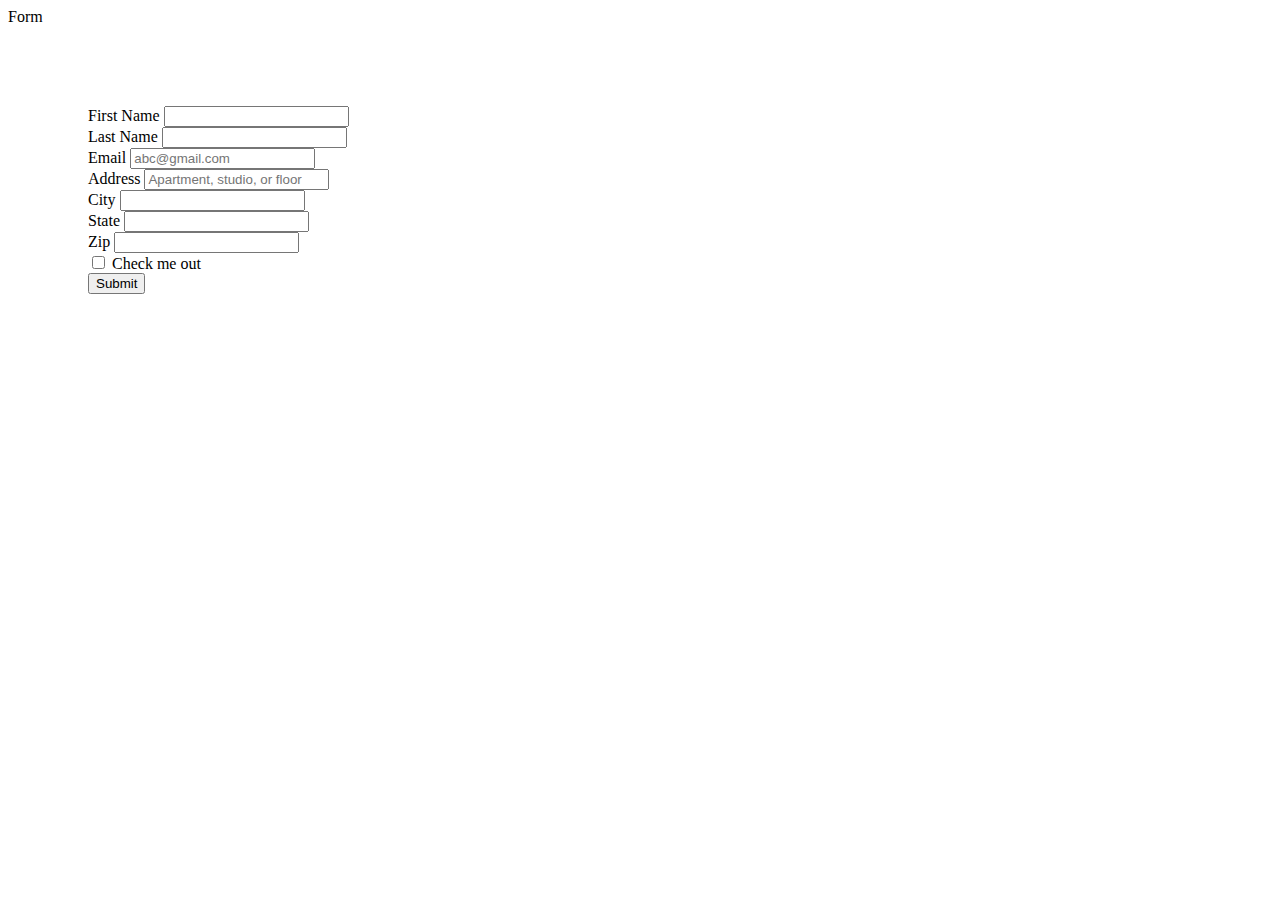
<file: form.html>
<!DOCTYPE html>
<html lang="en">
<head>
    <meta charset="UTF-8">
    <meta name="viewport" content="width=device-width, initial-scale=1.0">
    <link rel="stylesheet" href="style.css">
    <link href="https://cdn.jsdelivr.net/npm/bootstrap@5.3.2/dist/css/bootstrap.min.css" rel="stylesheet" integrity="sha384-T3c6CoIi6uLrA9TneNEoa7RxnatzjcDSCmG1MXxSR1GAsXEV/Dwwykc2MPK8M2HN" crossorigin="anonymous">
    <title>Document</title>
</head>
<body>
    <nav class="navbar bg-primary" data-bs-theme="dark">
        <div class="container-fluid">
          <div class="navbar-brand" href="#">
            Form          
        </div>
        </div>
    </nav>
    <div class="inpform">
    <form class="row g-3">
        <div class="col-md-6">
          <label for="firstname" class="form-label">First Name</label>
          <input type="text" class="form-control">
        </div>
        <div class="col-md-6">
          <label for="lastname" class="form-label">Last Name</label>
          <input type="text" class="form-control" >
        </div>
        <div class="col-12">
          <label for="inputEmail14" class="form-label">Email</label>
          <input type="email" class="form-control"  placeholder="abc@gmail.com">
        </div>
        <div class="col-12">
          <label for="inputAddress" class="form-label">Address</label>
          <input type="text" class="form-control"  placeholder="Apartment, studio, or floor">
        </div>
        <div class="col-md-4">
          <label for="inputCity" class="form-label">City</label>
          <input type="text" class="form-control" id="inputCity">
        </div>
        <div class="col-md-4">
          <label for="inputState" class="form-label">State</label>
          <input type="text" class="form-control" id="inputCity">
        </div>
        <div class="col-md-4">
          <label for="inputZip" class="form-label">Zip</label>
          <input type="text" class="form-control" id="inputZip">
        </div>
        <div class="col-12">
          <div class="form-check">
            <input class="form-check-input" type="checkbox" id="gridCheck">
            <label class="form-check-label" for="gridCheck">
              Check me out
            </label>
          </div>
        </div>
        <div class="col-12">
          <button type="submit" class="btn btn-primary">Submit</button>
        </div>
      </form>
    </div>
</body>
</html>
</file>
<file: style.css>
#main {
  padding: 2rem;
  display: flex;
  /* justify-content: space-between; */
}
#canvasContainer {
  position: relative;
}
#canvasContainer img {
  width: 700px;
}



/* Overlays / Rectangles */
.rectangle-overlay-select {
  position: absolute;
  border: 2px solid rgb(255, 255, 255);
  background-color: rgba(255, 255, 255, 0.1);
  pointer-events: none; /* Prevent rectangle from interfering with mouse events */
  z-index: 1;
}
.rectangle-overlay-red {
  position: absolute;
  border: 2px solid red;
  background-color: rgba(255, 0, 0, 0.1);
  pointer-events: none; /* Prevent rectangle from interfering with mouse events */
  z-index: 1;
}
.rectangle-overlay-green {
  position: absolute;
  border: 2px solid rgb(0, 255, 0);
  background-color: rgba(0, 255, 0, 0.1);
  pointer-events: none; /* Prevent rectangle from interfering with mouse events */
  z-index: 1;
}
.rectangle-overlay-blue {
  position: absolute;
  border: 2px solid blue;
  background-color: rgba(0, 0, 255, 0.1);
  pointer-events: none; /* Prevent rectangle from interfering with mouse events */
  z-index: 1;
}
.rectangle-overlay-yellow {
    position: absolute;
    border: 2px solid yellow;
    background-color: rgba(255, 255, 0, 0.1);
    pointer-events: none; /* Prevent rectangle from interfering with mouse events */
    z-index: 1;
  }

/* Tableeeeeeeeeeee */
/* table {
  font-family: arial, sans-serif;
  border-collapse: collapse;
  width: 30%;
}

td,
th {
  border: 1px solid #dddddd;
  text-align: left;
  padding: 8px;
}

tr:nth-child(even) {
  background-color: #dddddd;
} */



.main{
    display: flex;
    justify-content: center;
}
.text{
    display: grid;
    justify-content: center;
    position: absolute;
    top: 35%;
}
.text1{
    width: 12rem;
    text-align: center;
}


.loading-container {
    display: none;
    justify-content: center;
    align-items: center;
    position: fixed;
    top: 0;
    left: 0;
    width: 100%;
    height: 100%;
    background: rgba(255, 255, 255, 0.8);
    z-index: 9999;
  }
  .loading-text {
    padding-left: 20px;
    font-size: 18px;
    font-weight: bold;
  }
  .loading-spinner {
    border: 8px solid #f3f3f3;
    border-top: 8px solid #3498db;
    border-radius: 50%;
    width: 50px;
    height: 50px;
    animation: spin 1s linear infinite;
  }

  @keyframes spin {
    0% { transform: rotate(0deg); }
    100% { transform: rotate(360deg); }
  }
.inpform{
    padding: 5rem;
}
</file>
